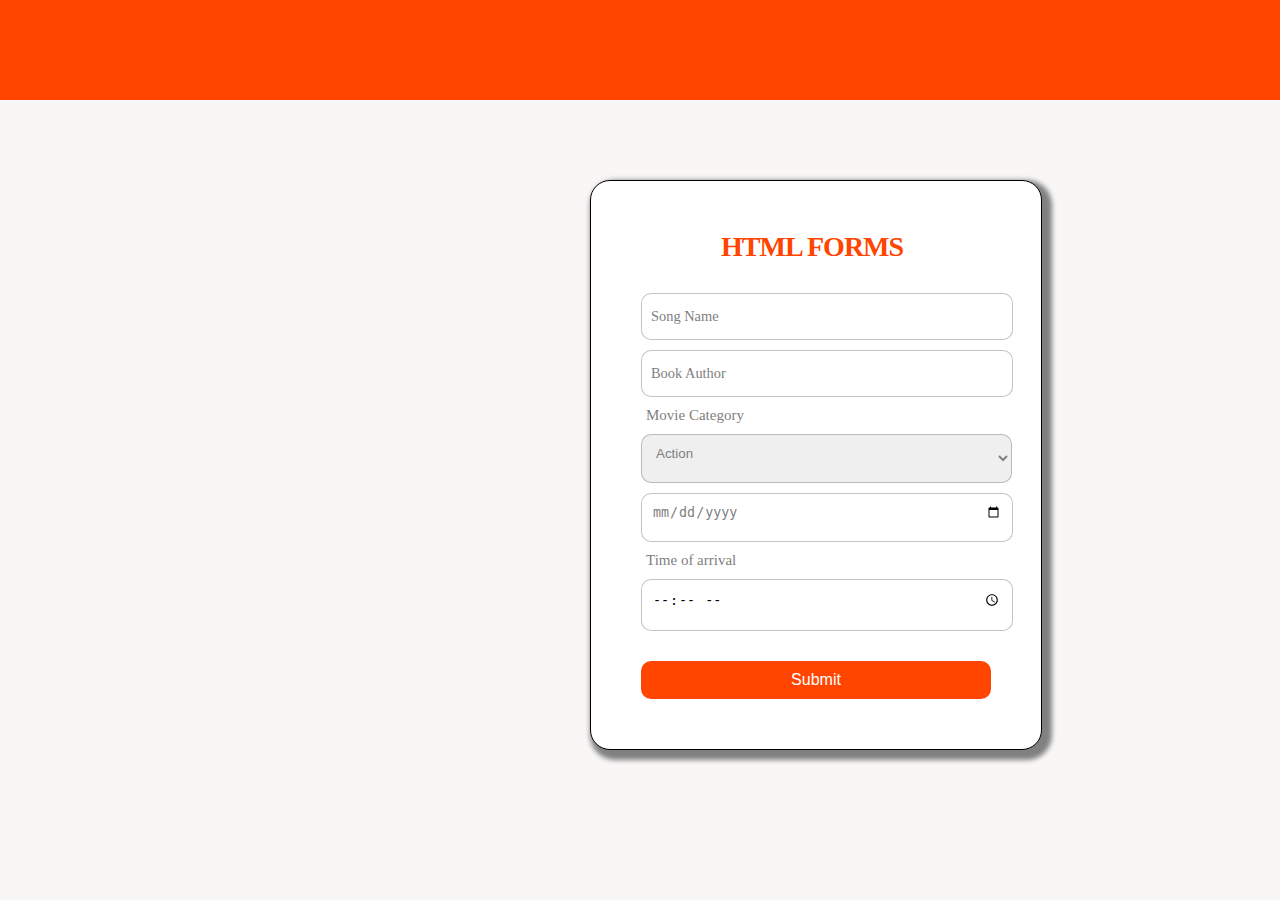
<file: FORM/index.html>
<!DOCTYPE html>
<html lang="en">
<head>
    <meta charset="UTF-8">
    <meta http-equiv="X-UA-Compatible" content="IE=edge">
    <meta name="viewport" content="width=device-width, initial-scale=1.0">
    <link rel="stylesheet" href="https://cdnjs.cloudflare.com/ajax/libs/font-awesome/6.2.1/css/all.min.css" integrity="sha512-MV7K8+y+gLIBoVD59lQIYicR65iaqukzvf/nwasF0nqhPay5w/9lJmVM2hMDcnK1OnMGCdVK+iQrJ7lzPJQd1w==" crossorigin="anonymous" referrerpolicy="no-referrer" />
    <link rel="preconnect" href="https://fonts.googleapis.com">
    <link rel="preconnect" href="https://fonts.gstatic.com" crossorigin>
    <link href="https://fonts.googleapis.com/css2?family=Archivo:wght@800&family=Arimo&family=Barlow:wght@500&family=Bebas+Neue&family=Dancing+Script&family=Lobster&family=Montserrat:wght@100;400&family=Quicksand:wght@300&family=Roboto:wght@300&family=Tilt+Warp&family=Ubuntu:wght@500&display=swap" rel="stylesheet">
    <link rel="stylesheet" href="index.css">
    <link rel="shortcut icon" href="Annotation 2023-07-30 093942.png" type="image/x-icon">
    <title>HTML FORMS</title>
</head>
<body>
    <div class="main-header p-0">
    </div>
    <div class="container">
        <div class="container1">
    <form class="form">
    <p class="title">HTML FORMS</p>
            
    <label>
        <input required="" placeholder="" type="text" class="input">
        <span>Song Name</span>
    </label> 
        
    <label>
        <input required="" placeholder="" type="text" class="input">
        <span>Book Author</span>
    </label>
   
    <label for="category" style="padding-left: 5px; font-size: 15px;">Movie Category</label>
    <select id="category" name="category">
    <option value="Action">Action</option>
    <option value="Comedy">Comedy</option>
    <option value="Drama">Drama</option>
    
    <label for="deliveryDate">Deleviry Date</label>
    <input type="date" id="deliveryDate" name="deliveryDate">

    <label for="arrivalTime" style="padding-left: 5px;font-size: 15px;">Time of arrival</label>
    <input type="time" id="arrivalTime" name="arrivalTime">

    <button class="submit">Submit</button>
</form>
</div>
</div>
  
</body>
</html>
</file>
<file: FORM/index.css>
*{
    margin:0;
    padding:0;
}
body {
    height: auto;
    width: 100%;
    background-color: hsl(0, 18%, 97%);
    display: block;
    color: grey;;
    font-family: 'Times New Roman', Times, serif;
}
.main-header {
    margin: 0;
    background-color: orangered;
    display: flex;
    flex-direction: row;
    width: 100%;
    height: 100px;
    justify-content: space-between;
    align-items: center;    
    position: fixed;
}
.logo {
    height: 100px;
    width: auto;
    padding-left: 30px;
    padding-top: 3px;
}
img {
    width: auto;
    height: 80px;
}
.form {
    display: flex;
    flex-direction: column;
    gap: 10px;
    max-width: 350px;
    background-color: #fff;
    padding: 20px;
    border-radius: 20px;
    position: relative;
    border: 1px solid black;
    box-shadow: 5px 5px 5px 5px;
    padding-top: 50px;
    padding-left: 50px;
    padding-right:  50px;
    padding-bottom: 50px;
    position: relative;
    left:-60px;
    bottom:  70px;
  }
  
  .title {
    font-size: 28px;
    color: orangered;
    font-weight: 600;
    letter-spacing: -1px;
    position: relative;
    display: flex;
    align-items: center;
    padding-left: 80px;
    padding-bottom: 20px;
  }

  .message, .signin {
    color: rgba(88, 87, 87, 0.822);
    font-size: 14px;
  }
  
  .signin {
    text-align: center;
  }
  
  .signin a {
    color: royalblue;
  }
  
  .signin a:hover {
    text-decoration: underline royalblue;
  }
  
  .flex {
    display: flex;
    width: 100%;
    gap: 6px;
  }
  
  .form label {
    position: relative;
  }
  
  .form label .input {
    width: 100%;
    padding: 10px 10px 20px 10px;
    outline: 0;
    border: 1px solid rgba(105, 105, 105, 0.397);
    border-radius: 10px;
  }
  
  .form label .input + span {
    position: absolute;
    left: 10px;
    top: 15px;
    color: grey;
    font-size: 0.9em;
    cursor: text;
    transition: 0.3s ease;
  }
  
  .form label .input:placeholder-shown + span {
    top: 15px;
    font-size: 0.9em;
  }
  
  .form label .input:focus + span,.form label .input:valid + span {
    top: 30px;
    font-size: 0.7em;
    font-weight: 600;
  }
  
  .form label .input:valid + span {
    color: green;
  }
  
  .submit {
    border: none;
    outline: none;
    background-color: orangered;
    padding: 10px;
    border-radius: 10px;
    color: #fff;
    font-size: 16px;
    transform: .3s ease;
   margin-top: 20px;
   cursor: pointer;
  }
  
  .submit:hover {
    background-color: black;
  }
  
  @keyframes pulse {
    from {
      transform: scale(0.9);
      opacity: 1;
    }
  
    to {
      transform: scale(1.8);
      opacity: 0;
    }
  }
  .container{
    padding-top: 250px;
    padding-left: 650px;
  }
  #category{
    width: 106%;
    padding: 10px 10px 20px 10px;
    outline: 0;
    border: 1px solid rgba(105, 105, 105, 0.397);
    border-radius: 10px;
    color: gray;
    
    
    
  }
  #deliveryDate{
    width: 100%;
    padding: 10px 10px 20px 10px;
    outline: 0;
    border: 1px solid rgba(105, 105, 105, 0.397);
    border-radius: 10px;
    color: gray;
    
  }
  #arrivalTime{
    width: 100%;
    padding: 10px 10px 20px 10px;
    outline: 0;
    border: 1px solid rgba(105, 105, 105, 0.397);
    border-radius: 10px;
  }
  .container1{
  
 
  }
</file>
